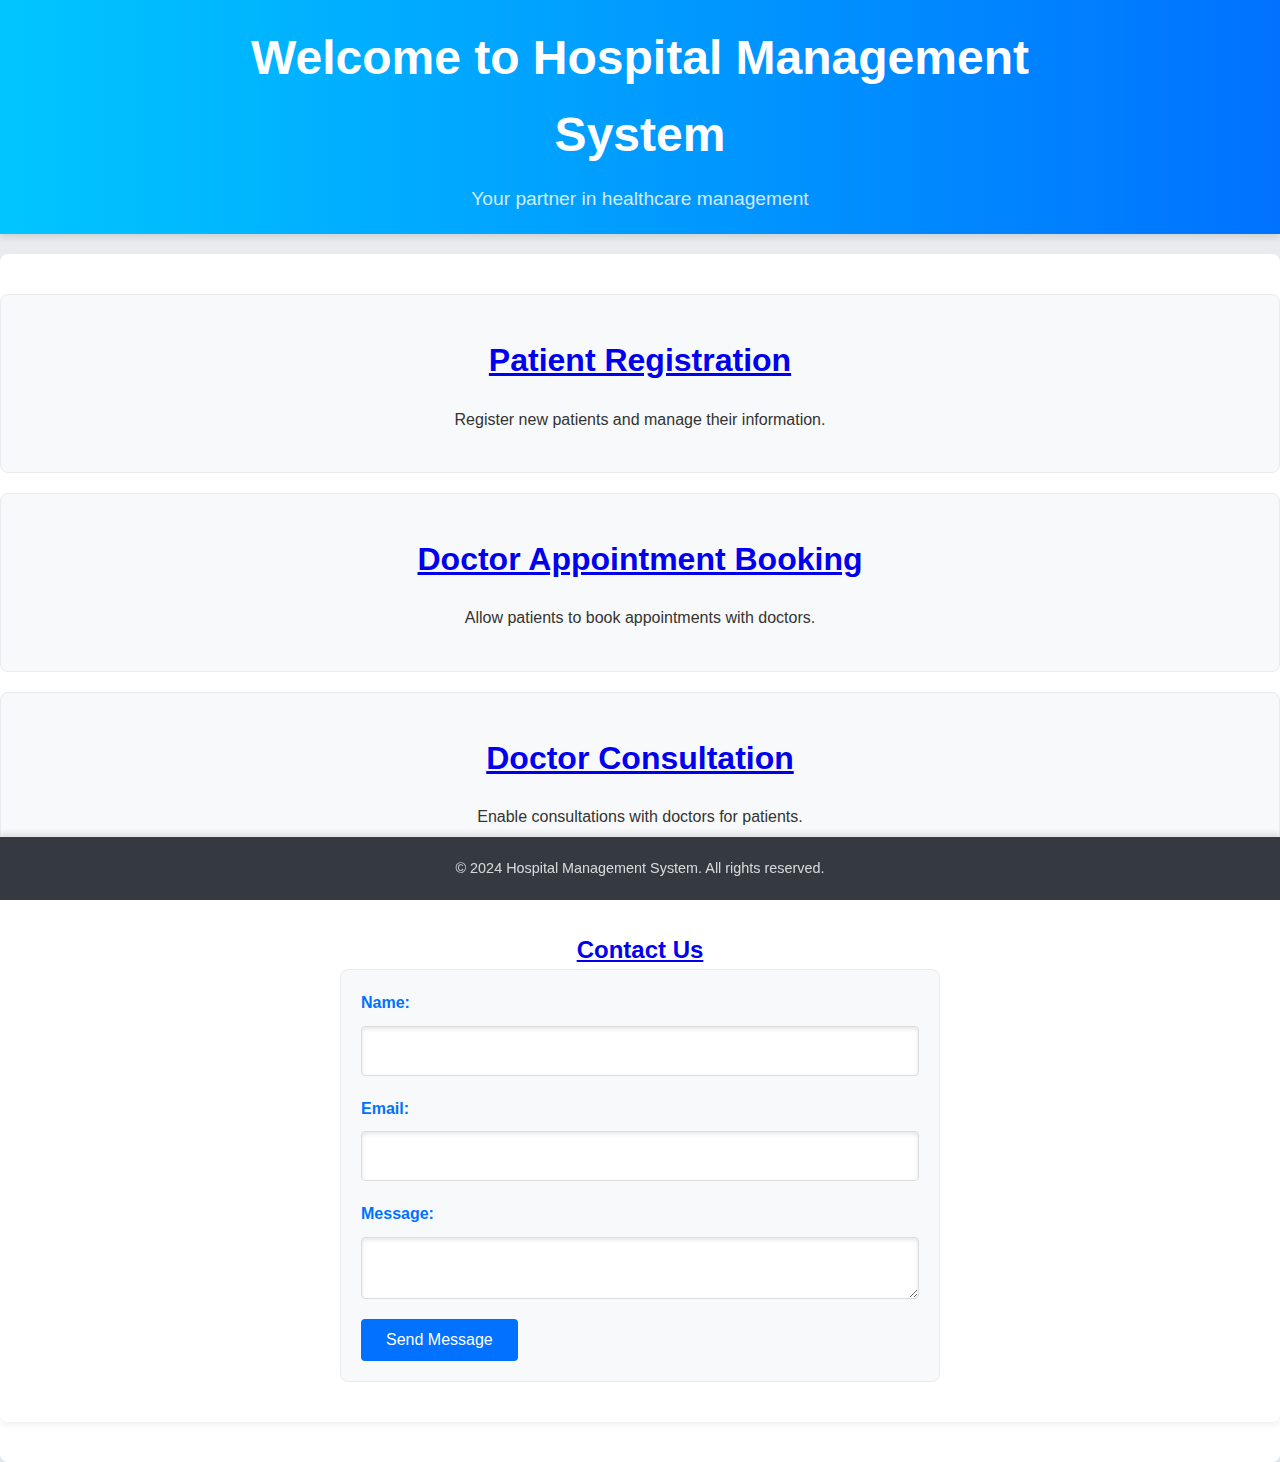
<file: src/main/resources/static/index.html>
<!DOCTYPE html>
<html lang="en">
<head>
    <meta charset="UTF-8">
    <meta name="viewport" content="width=device-width, initial-scale=1.0">
    <title>Hospital Management System</title>
    <link rel="stylesheet" href="styles.css">
</head>
<body>
<header>
    <div class="container">
        <h1>Welcome to Hospital Management System</h1>
        <p>Your partner in healthcare management</p>
    </div>
</header>

<main>
    <section class="feature">
        <div class="container">
            <h2><a href="patient-registration.html">Patient Registration</a></h2>
            <p>Register new patients and manage their information.</p>
        </div>
    </section>

    <section class="feature">
        <div class="container">
            <h2><a href="appointment-booking.html">Doctor Appointment Booking</a></h2>
            <p>Allow patients to book appointments with doctors.</p>
        </div>
    </section>

    <section class="feature">
        <div class="container">
            <h2><a href="doctor-consultation.html">Doctor Consultation</a></h2>
            <p>Enable consultations with doctors for patients.</p>
        </div>
    </section>

    <section class="contact">
        <div class="container">
            <h2><a href="contact-us.html">Contact Us</a></h2>
            <form>
                <label for="name">Name:</label>
                <input type="text" id="name" name="name" required>

                <label for="email">Email:</label>
                <input type="email" id="email" name="email" required>

                <label for="message">Message:</label>
                <textarea id="message" name="message" required></textarea>

                <button type="submit">Send Message</button>
            </form>
        </div>
    </section>
</main>

<footer>
    <div class="container">
        <p>&copy; 2024 Hospital Management System. All rights reserved.</p>
    </div>
</footer>
<script src="script.js"></script>
</body>
</html>
</file>
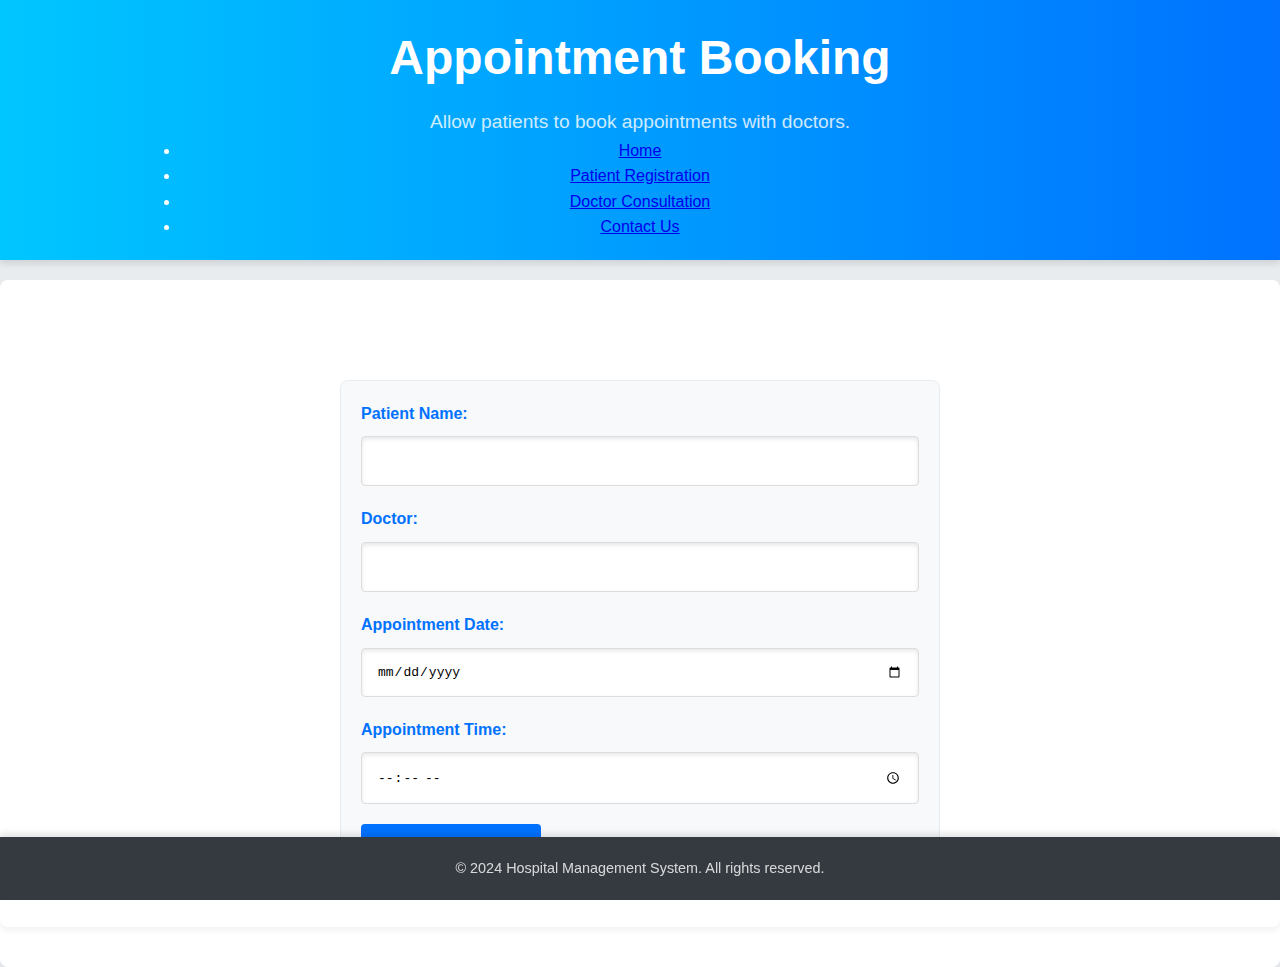
<file: src/main/resources/static/appointment-booking.html>
<!DOCTYPE html>
<html lang="en">
<head>
    <meta charset="UTF-8">
    <meta name="viewport" content="width=device-width, initial-scale=1.0">
    <title>Appointment Booking - Hospital Management System</title>
    <link rel="stylesheet" href="styles.css">
</head>
<body>
<header>
    <div class="container">
        <h1>Appointment Booking</h1>
        <p>Allow patients to book appointments with doctors.</p>
        <nav>
            <ul>
                <li><a href="index.html">Home</a></li>
                <li><a href="patient-registration.html">Patient Registration</a></li>
                <li><a href="doctor-consultation.html">Doctor Consultation</a></li>
                <li><a href="contact-us.html">Contact Us</a></li>
            </ul>
        </nav>
    </div>
</header>

<main>
    <section class="appointment-form">
        <div class="container">
            <form id="appointmentForm">
                <label for="patientName">Patient Name:</label>
                <input type="text" id="patientName" name="patientName" required>

                <label for="doctor">Doctor:</label>
                <input type="text" id="doctor" name="doctor" required>

                <label for="appointmentDate">Appointment Date:</label>
                <input type="date" id="appointmentDate" name="appointmentDate" required>

                <label for="appointmentTime">Appointment Time:</label>
                <input type="time" id="appointmentTime" name="appointmentTime" required>

                <button type="submit">Book Appointment</button>
            </form>
        </div>
    </section>
</main>

<footer>
    <div class="container">
        <p>&copy; 2024 Hospital Management System. All rights reserved.</p>
    </div>
</footer>

<script>
    document.getElementById('appointmentForm').addEventListener('submit', function(event) {
        event.preventDefault(); // Prevent default form submission

        // Example: Get form data
        const formData = new FormData(this);

        // Example: Log form data (you can send it to a backend service here)
        console.log({
            patientName: formData.get('patientName'),
            doctor: formData.get('doctor'),
            appointmentDate: formData.get('appointmentDate'),
            appointmentTime: formData.get('appointmentTime')
        });

        // Example: Display confirmation message
        alert('Appointment booked successfully!');

        // Example: Redirect to another page
        // window.location.href = 'appointment-success.html';
    });
</script>
</body>
</html>
</file>
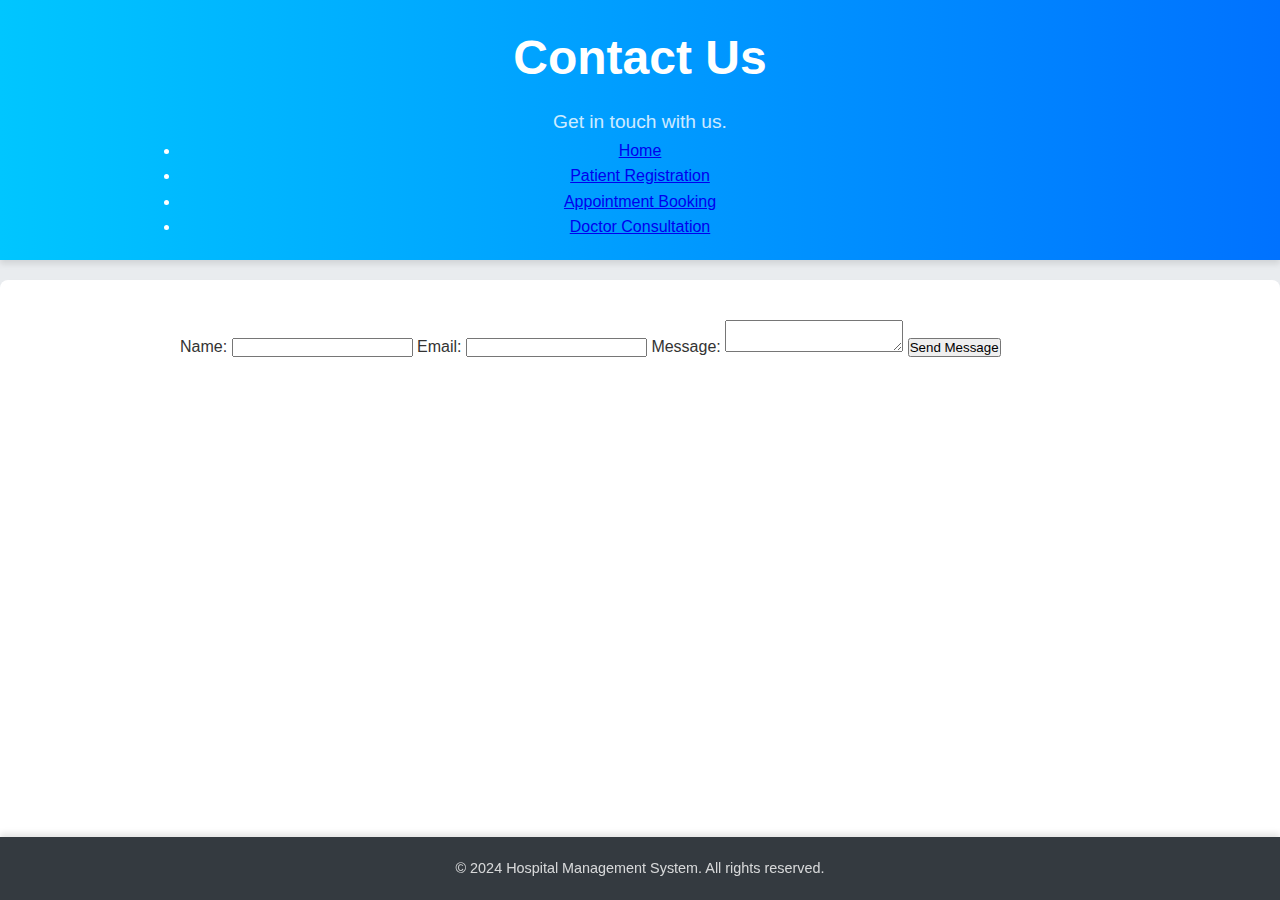
<file: src/main/resources/static/contact-us.html>
<!DOCTYPE html>
<html lang="en">
<head>
    <meta charset="UTF-8">
    <meta name="viewport" content="width=device-width, initial-scale=1.0">
    <title>Contact Us - Hospital Management System</title>
    <link rel="stylesheet" href="styles.css">
</head>
<body>
<header>
    <div class="container">
        <h1>Contact Us</h1>
        <p>Get in touch with us.</p>
        <nav>
            <ul>
                <li><a href="index.html">Home</a></li>
                <li><a href="patient-registration.html">Patient Registration</a></li>
                <li><a href="appointment-booking.html">Appointment Booking</a></li>
                <li><a href="doctor-consultation.html">Doctor Consultation</a></li>
            </ul>
        </nav>
    </div>
</header>

<main>
    <section class="contact-form">
        <div class="container">
            <form id="contactForm">
                <label for="name">Name:</label>
                <input type="text" id="name" name="name" required>

                <label for="email">Email:</label>
                <input type="email" id="email" name="email" required>

                <label for="message">Message:</label>
                <textarea id="message" name="message" required></textarea>

                <button type="submit">Send Message</button>
            </form>
        </div>
    </section>
</main>

<footer>
    <div class="container">
        <p>&copy; 2024 Hospital Management System. All rights reserved.</p>
    </div>
</footer>

<script>
    document.getElementById('contactForm').addEventListener('submit', function(event) {
        event.preventDefault(); // Prevent default form submission

        // Example: Get form data
        const formData = new FormData(this);

        // Example: Log form data (you can send it to a backend service here)
        console.log({
            name: formData.get('name'),
            email: formData.get('email'),
            message: formData.get('message')
        });

        // Example: Display confirmation message
        alert('Message sent successfully!');

        // Example: Redirect to another page
        // window.location.href = 'message-sent.html';
    });
</script>
</body>
</html>
</file>
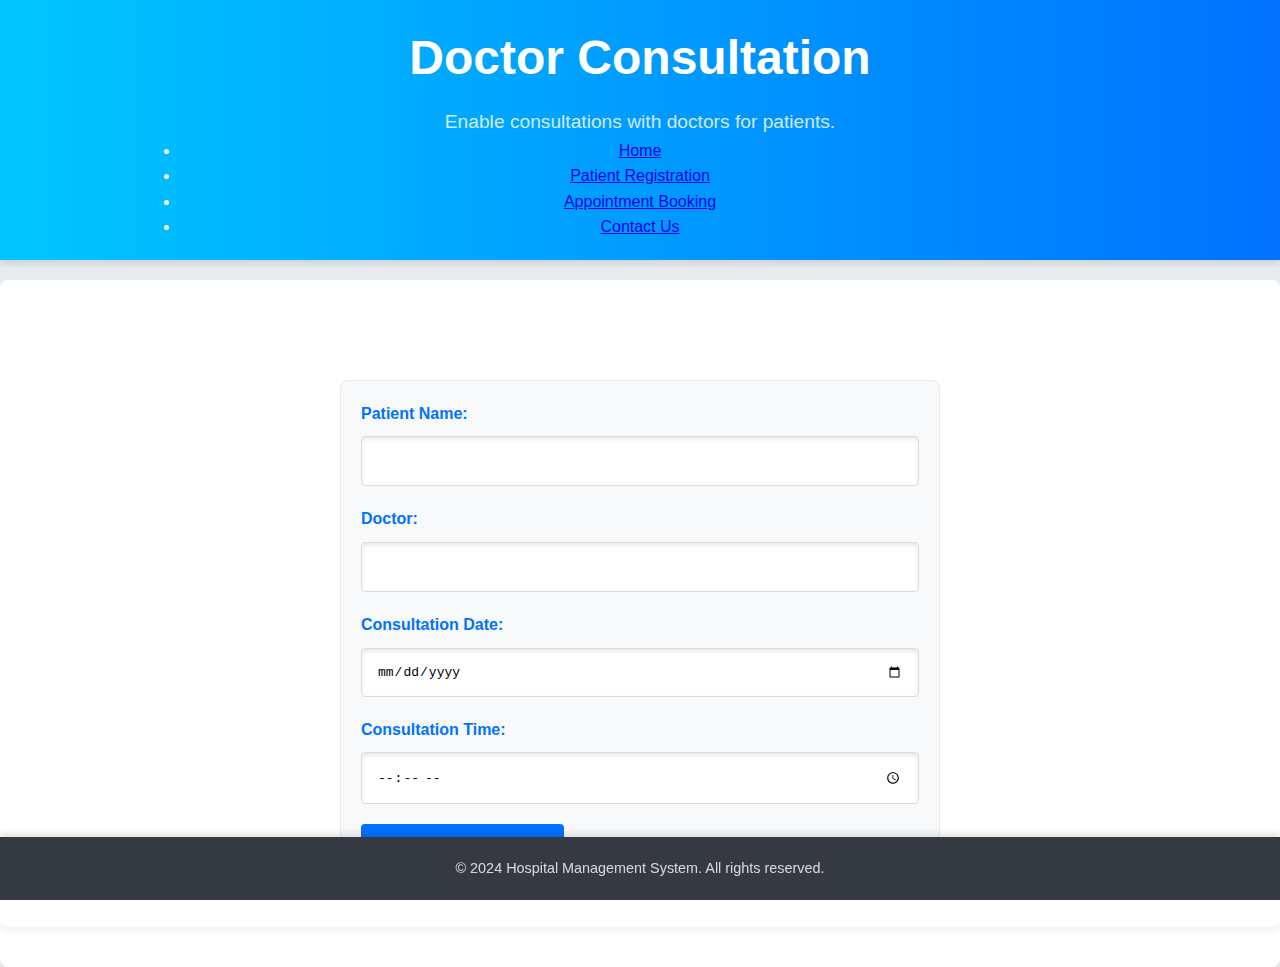
<file: src/main/resources/static/doctor-consultation.html>
<!DOCTYPE html>
<html lang="en">
<head>
    <meta charset="UTF-8">
    <meta name="viewport" content="width=device-width, initial-scale=1.0">
    <title>Doctor Consultation - Hospital Management System</title>
    <link rel="stylesheet" href="styles.css">
</head>
<body>
<header>
    <div class="container">
        <h1>Doctor Consultation</h1>
        <p>Enable consultations with doctors for patients.</p>
        <nav>
            <ul>
                <li><a href="index.html">Home</a></li>
                <li><a href="patient-registration.html">Patient Registration</a></li>
                <li><a href="appointment-booking.html">Appointment Booking</a></li>
                <li><a href="contact-us.html">Contact Us</a></li>
            </ul>
        </nav>
    </div>
</header>

<main>
    <section class="consultation-form">
        <div class="container">
            <form id="consultationForm">
                <label for="patientName">Patient Name:</label>
                <input type="text" id="patientName" name="patientName" required>

                <label for="doctor">Doctor:</label>
                <input type="text" id="doctor" name="doctor" required>

                <label for="consultationDate">Consultation Date:</label>
                <input type="date" id="consultationDate" name="consultationDate" required>

                <label for="consultationTime">Consultation Time:</label>
                <input type="time" id="consultationTime" name="consultationTime" required>

                <button type="submit">Request Consultation</button>
            </form>
        </div>
    </section>
</main>

<footer>
    <div class="container">
        <p>&copy; 2024 Hospital Management System. All rights reserved.</p>
    </div>
</footer>

<script>
    document.getElementById('consultationForm').addEventListener('submit', function(event) {
        event.preventDefault(); // Prevent default form submission

        // Example: Get form data
        const formData = new FormData(this);

        // Example: Log form data (you can send it to a backend service here)
        console.log({
            patientName: formData.get('patientName'),
            doctor: formData.get('doctor'),
            consultationDate: formData.get('consultationDate'),
            consultationTime: formData.get('consultationTime')
        });

        // Example: Display confirmation message
        alert('Consultation requested successfully!');

        // Example: Redirect to another page
        // window.location.href = 'consultation-requested.html';
    });
</script>
</body>
</html>
</file>
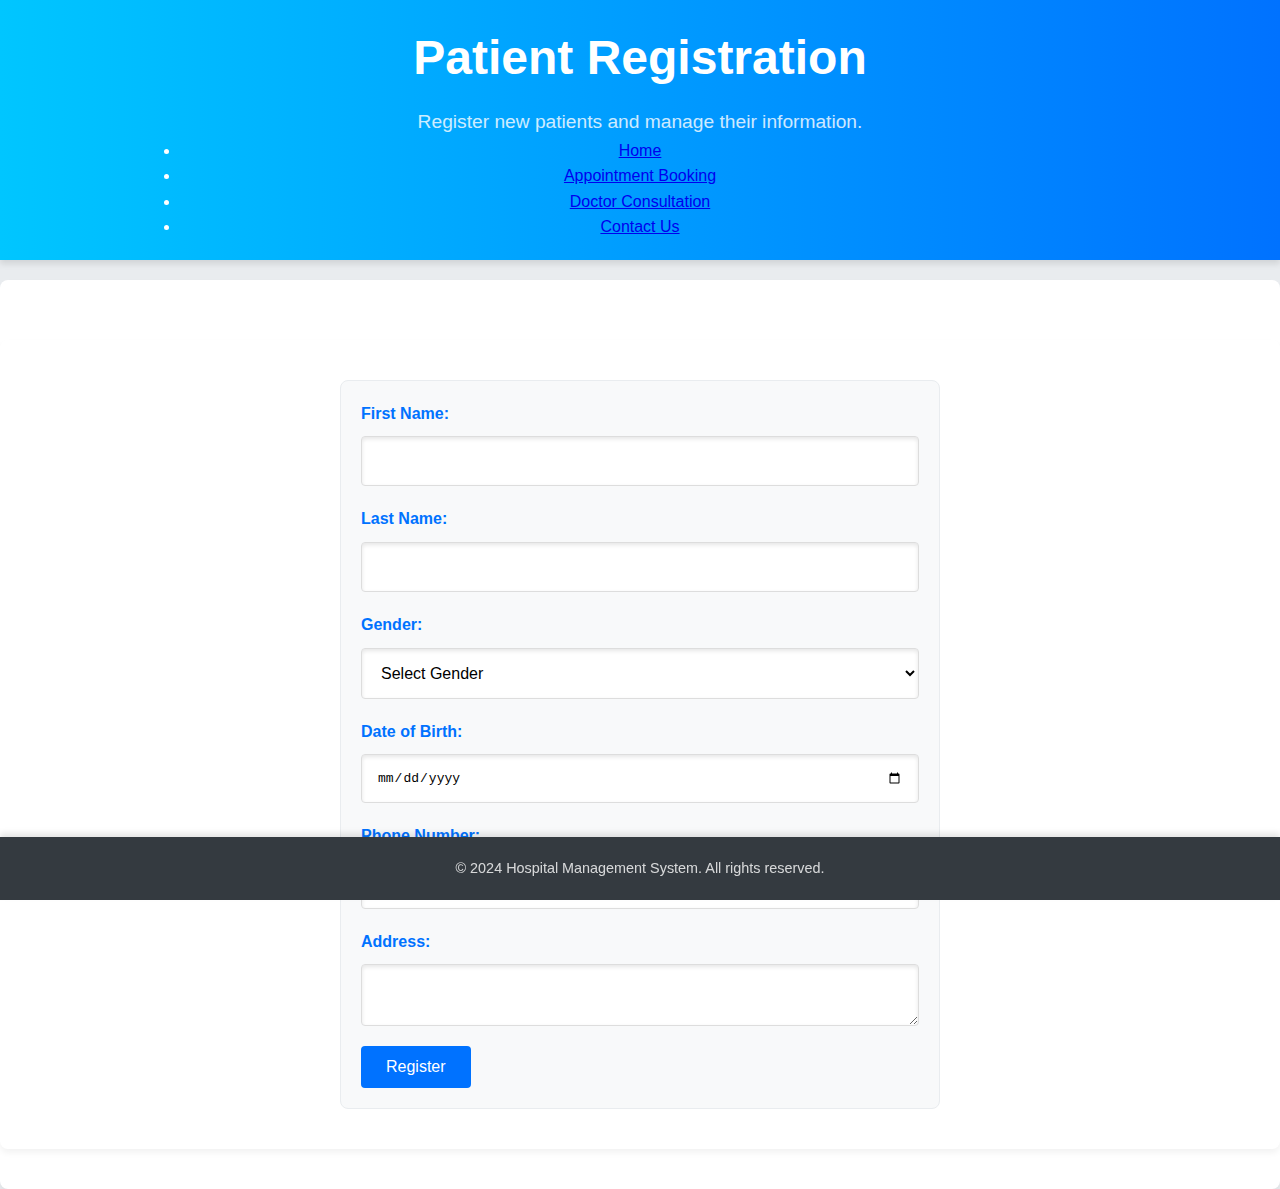
<file: src/main/resources/static/patient-registration.html>
<!DOCTYPE html>
<html lang="en">
<head>
    <meta charset="UTF-8">
    <meta name="viewport" content="width=device-width, initial-scale=1.0">
    <title>Patient Registration - Hospital Management System</title>
    <link rel="stylesheet" href="styles.css">
</head>
<body>
<header>
    <div class="container">
        <h1>Patient Registration</h1>
        <p>Register new patients and manage their information.</p>
        <nav>
            <ul>
                <li><a href="index.html">Home</a></li>
                <li><a href="appointment-booking.html">Appointment Booking</a></li>
                <li><a href="doctor-consultation.html">Doctor Consultation</a></li>
                <li><a href="contact-us.html">Contact Us</a></li>
            </ul>
        </nav>
    </div>
</header>

<main>
    <section class="registration-form">
        <div class="container">
            <form id="patientForm">
                <label for="firstName">First Name:</label>
                <input type="text" id="firstName" name="firstName" required>

                <label for="lastName">Last Name:</label>
                <input type="text" id="lastName" name="lastName" required>

                <label for="gender">Gender:</label>
                <select id="gender" name="gender" required>
                    <option value="">Select Gender</option>
                    <option value="male">Male</option>
                    <option value="female">Female</option>
                    <option value="other">Other</option>
                </select>

                <label for="dob">Date of Birth:</label>
                <input type="date" id="dob" name="dob" required>

                <label for="phone">Phone Number:</label>
                <input type="tel" id="phone" name="phone" required>

                <label for="address">Address:</label>
                <textarea id="address" name="address" required></textarea>

                <button type="submit">Register</button>
            </form>
        </div>
    </section>
</main>

<footer>
    <div class="container">
        <p>&copy; 2024 Hospital Management System. All rights reserved.</p>
    </div>
</footer>

<script>
    document.getElementById('patientForm').addEventListener('submit', function(event) {
        event.preventDefault(); // Prevent default form submission

        // You can perform form validation here if needed

        // Example: Get form data
        const formData = new FormData(this);

        // Example: Log form data (you can send it to a backend service here)
        console.log({
            firstName: formData.get('firstName'),
            lastName: formData.get('lastName'),
            gender: formData.get('gender'),
            dob: formData.get('dob'),
            phone: formData.get('phone'),
            address: formData.get('address')
        });

        // Example: Display confirmation message
        alert('Patient registered successfully!');

        // Example: Redirect to another page
        // window.location.href = 'registration-success.html';
    });
</script>
</body>
</html>
</file>
<file: src/main/resources/static/styles.css>
/* General Styles */
* {
    margin: 0;
    padding: 0;
    box-sizing: border-box;
}

body {
    font-family: 'Helvetica Neue', Arial, sans-serif;
    line-height: 1.6;
    background-color: #e9ecef;
    display: flex;
    flex-direction: column;
    min-height: 100vh;
    color: #333;
}

.container {
    max-width: 960px;
    margin: 0 auto;
    padding: 0 20px;
}

header {
    background: linear-gradient(90deg, #00c6ff, #0072ff);
    color: white;
    padding: 20px 0;
    text-align: center;
    box-shadow: 0 4px 6px rgba(0, 0, 0, 0.1);
}

header h1 {
    font-size: 3em;
    font-weight: bold;
    margin-bottom: 10px;
}

header p {
    font-size: 1.2em;
    opacity: 0.8;
}

main {
    flex: 1;
    padding: 40px 0;
    background: #fff;
    box-shadow: 0 4px 6px rgba(0, 0, 0, 0.05);
    border-radius: 8px;
    margin-top: 20px;
}

.feature {
    padding: 40px 20px;
    text-align: center;
    margin-bottom: 20px;
    background-color: #f8f9fa;
    border: 1px solid #e9ecef;
    border-radius: 8px;
}

.feature h2 {
    font-size: 2em;
    margin-bottom: 20px;
    color: #0072ff;
}

footer {
    background-color: #343a40;
    color: #fff;
    text-align: center;
    padding: 20px 0;
    width: 100%;
    position: fixed;
    bottom: 0;
    box-shadow: 0 -4px 6px rgba(0, 0, 0, 0.1);
}

footer p {
    margin: 0;
    font-size: 0.9em;
    opacity: 0.8;
}

/* Form Styles */
.contact,
.appointment-form,
.registration-form,
.consultation-form {
    padding: 40px 20px;
    text-align: center;
    background-color: #fff;
    box-shadow: 0 4px 6px rgba(0, 0, 0, 0.05);
    border-radius: 8px;
    margin-top: 20px;
}

.contact form,
.appointment-form form,
.registration-form form,
.consultation-form form {
    max-width: 600px;
    margin: 0 auto;
    text-align: left;
    background: #f8f9fa;
    padding: 20px;
    border: 1px solid #e9ecef;
    border-radius: 8px;
    display: flex;
    flex-direction: column;
}

.contact form label,
.appointment-form form label,
.registration-form form label,
.consultation-form form label {
    display: block;
    margin-bottom: 10px;
    font-weight: bold;
    color: #0072ff;
}

.contact form input,
.contact form textarea,
.appointment-form form input,
.appointment-form form textarea,
.appointment-form form select,
.registration-form form input,
.registration-form form textarea,
.registration-form form select,
.consultation-form form input,
.consultation-form form textarea,
.consultation-form form select {
    width: 100%;
    padding: 15px;
    margin-bottom: 20px;
    border: 1px solid #ddd;
    border-radius: 4px;
    font-size: 1em;
    background-color: #fff;
    box-shadow: inset 0 2px 4px rgba(0, 0, 0, 0.1);
}

.contact form input:focus,
.contact form textarea:focus,
.appointment-form form input:focus,
.appointment-form form textarea:focus,
.appointment-form form select:focus,
.registration-form form input:focus,
.registration-form form textarea:focus,
.registration-form form select:focus,
.consultation-form form input:focus,
.consultation-form form textarea:focus,
.consultation-form form select:focus {
    border-color: #0072ff;
    outline: none;
}

.contact form button,
.appointment-form form button,
.registration-form form button,
.consultation-form form button {
    background-color: #0072ff;
    color: white;
    border: none;
    padding: 12px 25px;
    cursor: pointer;
    font-size: 1em;
    border-radius: 4px;
    transition: background-color 0.3s ease;
    align-self: flex-start;
}

.contact form button:hover,
.appointment-form form button:hover,
.registration-form form button:hover,
.consultation-form form button:hover {
    background-color: #005bb5;
}
</file>
